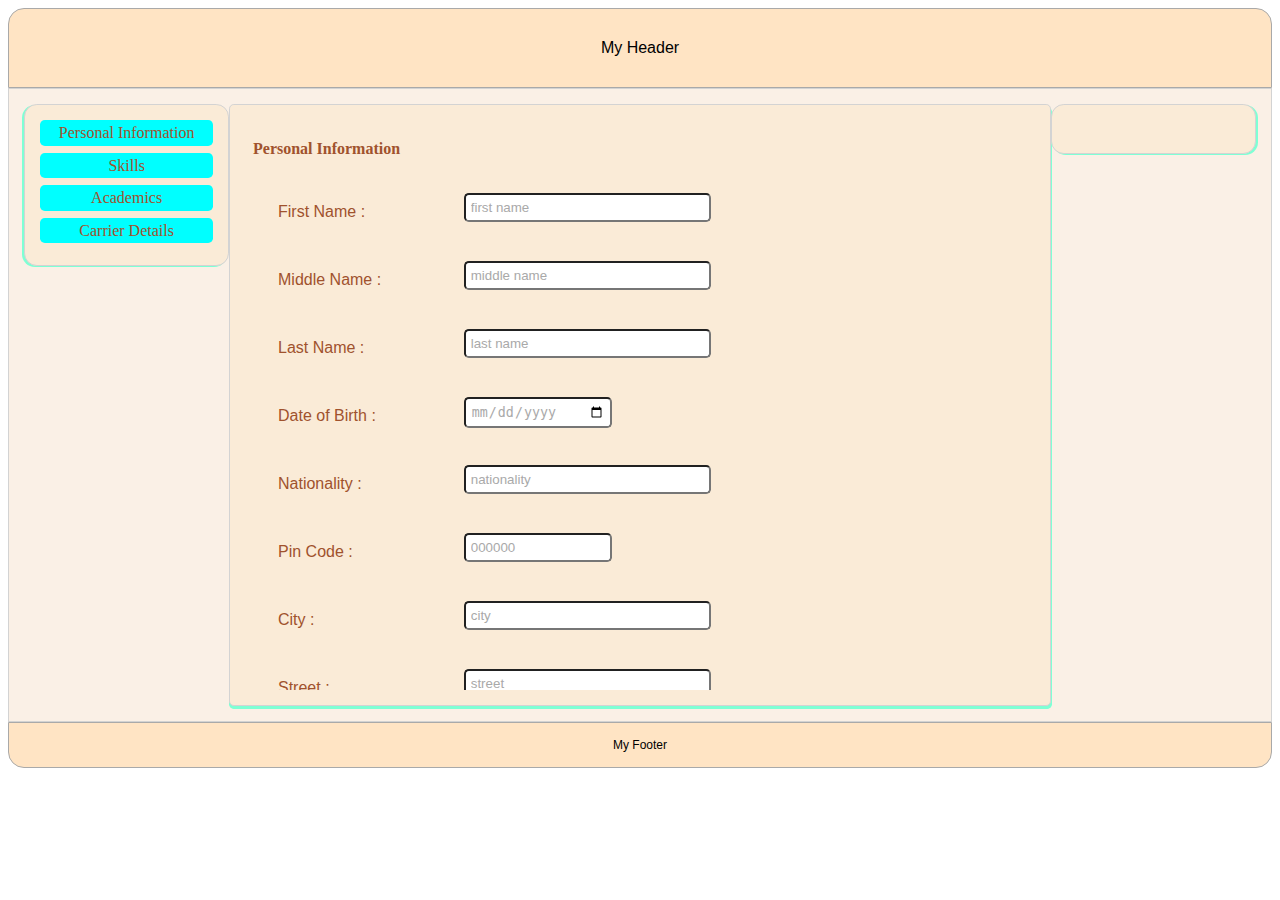
<file: WebContent/static/index.html>
<!Doctype html>
<html>

<head>
    <meta name="viewport" content="width=device-width, initial-scale=1.0">
    <style>
        header {
            background-color: bisque;
            border: 1px solid darkgrey;
            border-radius: 1rem 1rem 0rem 0rem;
            text-align: center;
            padding: 15px;
        }

        footer {
            background-color: bisque;
            border: 1px solid darkgrey;
            border-radius: 0rem 0rem 1rem 1rem;
            text-align: center;
            font-size: 12px;
            padding: 15px;
        }

        main {
            background-color: linen;
            border: 1px solid lightgray;
        }



        .leftPane {
            background-color: antiquewhite;
            border: 1px solid lightgray;
            border-radius: 0.8rem;
            box-shadow: -2px 1px aquamarine;
            padding: 5px;
        }

        .rightPane {
            background-color: antiquewhite;
            border: 1px solid lightgray;
            border-radius: 0.8rem;
            box-shadow: 2px 1px aquamarine;
            padding: 5px;
        }

        .middlePane {

            padding: 5px;


        }

        .contentPane {
            background-color: antiquewhite;
            border: 1px solid lightgray;
            border-radius: 0.3rem;
            box-shadow: 0px 5px aquamarine;
        }

        .leftPane ul {
            list-style-type: none;
            line-height: 1.6;
            color: sienna;
            font-size: 1em;
            font-family: cursive;
            margin: 0;
            padding: 0;
        }

        .leftPane li {
            background-color: aqua;
            border-radius: 0.3rem;
            margin-bottom: 7px;

        }

        .leftPane li:hover {
            background-color: aquamarine;
        }
        .leftPane button, .leftPane button:active{
            -webkit-appearance: none;
            -moz-appearance: none;
            background-color: transparent;
            border: 0px;
            border-radius: 0;
            font-size: 1em;
            font-family: cursive;
            margin: 0;
            padding: 0;
            width:100%;
        }
        
       
    </style>
    <link href='index.css' rel='stylesheet'>
</head>

<body>
    <header class='col-12'>
        <div class='col-12'>
            My Header
        </div>
    </header>
    <main class='col-12'>
        <div class='col-2 leftPane'>
            <ul>
                <li class='person-info-li'>
                    <button type=“button” onclick='changeContent("person-info.html")'><label>Personal Information</label></button>
                </li>
                <li class='skills-li'>
                    <button type=“button” onclick='changeContent("skills.html")'><label>Skills</label></button>
                </li>
                <li class='academics-li'>
                    <button type=“button” onclick='changeContent("person-info.html")'> <label>Academics</label></button>
                </li>
                <li class='carrier-details-li'>
                    <button type=“button” onclick='changeContent("person-info.html")'><label>Carrier Details</label></button>
                </li>
            </ul>
        </div>
        <div class='col-8 middlePane contentPane'>
            <object id='container_object' data="person-info.html" height='600px' class='col-12'>
                Your browser doesn’t support the object tag.
            </object>
        </div>
        <div class='col-2 rightPane'>&nbsp;</div>

    </main>
    <footer class='col-12'>
        My Footer
    </footer>
    <script>
        function changeContent(url){
           const container = document.getElementById("container_object");
           container.setAttribute("data",url);
           const containerClone = container.cloneNode(true);
           const parent = container.parentNode;
           parent.removeChild(container);
           parent.appendChild(containerClone);
        }
    </script>
</body>

</html>
</file>
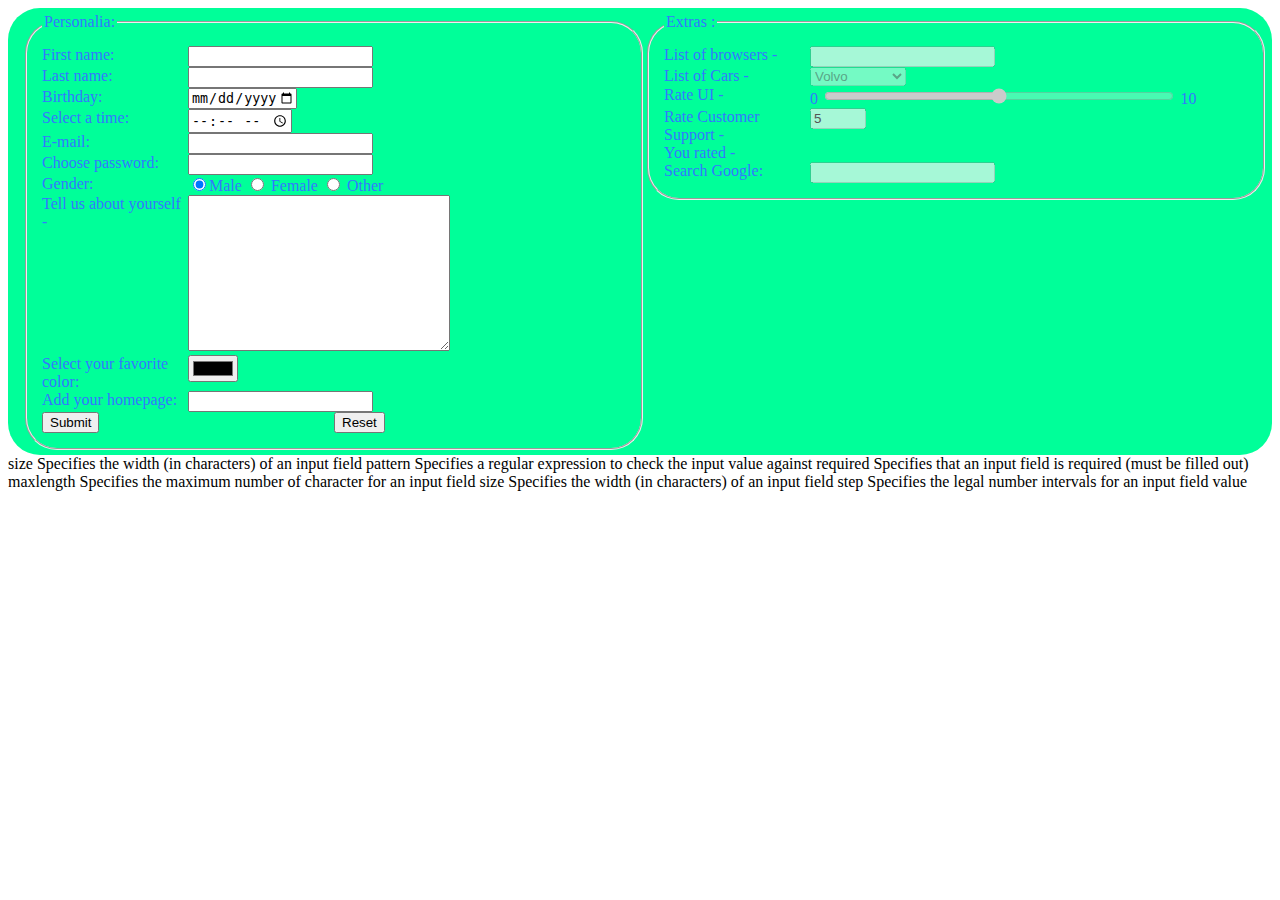
<file: WebContent/static/login.html>
<!DOCTYPE html>
<html>
<head>
<meta charset="UTF-8">
<title>Login</title>
<meta name="viewport" content="width=device-width, initial-scale=1">
<link rel="stylesheet" href="../script/style.css">

</head>
<body>
	<div class="col-12 col-s-12 section">
		<form class="formSection alignCenter col-12" action="resume.html"
			target="_blank" method="get"
			oninput="total.value=parseInt(ui.value)+parseInt(support.value)/2">

			<div class="alignCenter col-6 col-s-6">
				<fieldset class="subsection">
					<legend>Personalia:</legend>
					<div class="col-12 col-s-12 row">
						<div class="col-3">
							<label>First name:</label>
						</div>
						<div class="col-9">
							<input type="text" name="firstname" />
						</div>
					</div>
					<div class="col-12 col-s-12 row">
						<div class="col-3">
							<label>Last name:</label>
						</div>
						<div class="col-9">
							<input type="text" name="lastname" />
						</div>
					</div>
					<div class="col-12 col-s-12 row">
						<div class="col-3">
							<label>Birthday:</label>
						</div>
						<div class="col-9">
							<input type="date" name="bday" max="2030-12-31" min="1970-01-02">
						</div>
					</div>
					<div class="col-12 col-s-12 row">
						<div class="col-3">
							<label>Select a time:</label>
						</div>
						<div class="col-9">
							<input type="time" name="usr_time">
						</div>
					</div>
					<div class="col-12 col-s-12 row">
						<div class="col-3">
							<label>E-mail:</label>
						</div>
						<div class="col-9">
							<input type="email" name="email">
						</div>
					</div>
					<div class="col-12 col-s-12 row">
						<div class="col-3">
							<label>Choose password:</label>
						</div>
						<div class="col-9">
							<input type="password" name="psw">
						</div>
					</div>
					<div class="col-12 col-s-12 row">
						<div class="col-3">
							<label>Gender:</label>
						</div>
						<div class="col-9">
							<input type="radio" name="gender" value="male" checked /><label
								class="radioButtonLabel">Male</label> <input type="radio"
								name="gender" value="female" /> <label class="radioButtonLabel">Female</label>
							<input type="radio" name="gender" value="other" /> <label
								class="radioButtonLabel">Other</label>
						</div>
					</div>
					<div class="col-12 col-s-12 row">
						<div class="col-3">
							<label>Tell us about yourself -</label>
						</div>
						<div class="col-9">
							<textarea name="message" rows="10" cols="30"></textarea>
						</div>
					</div>
					<div class="col-12 col-s-12 row">
						<div class="col-3">
							<label>Select your favorite color:</label>
						</div>
						<div class="col-9">
							<input type="color" name="favcolor">
						</div>
					</div>
					<div class="col-12 col-s-12 row">
					<div class="col-3">
						<label>Add your homepage:</label>
					</div>
					<div class="col-9">
						<input type="url" name="homepage">
					</div>
			</div>
			<div class="col-12 col-s-12 row">
				<div class="col-6">
					<input type="submit" value="Submit">
				</div>
				<div class="col-6">
					<input type="reset">
				</div>
			</div>
			</fieldset>
	</div>
	<div class="alignCenter col-6 col-s-6">
		<fieldset class="subsection" disabled>
			<legend>Extras :</legend>
			<div class="col-12 col-s-12 row">
				<div class="col-3">
					<label>List of browsers -</label>
				</div>
				<div class="col-9">
					<input list="browsers" />
					<datalist id="browsers">
						<option value="Internet Explorer" />
						<option value="Internet Explorer2" />
						<option value="Internet Explorer3" />
						<option value="Firefox" />
						<option value="Internet Explorer4" />
						<option value="Chrome" />
						<option value="Opera" />
						<option value="Safari" />
					</datalist>
				</div>
			</div>
			<div class="col-12 col-s-12 row">
				<div class="col-3">
					<label>List of Cars -</label>
				</div>
				<div class="col-9">
					<select>
						<optgroup label="Swedish Cars">
							<option value="volvo">Volvo</option>
							<option value="saab">Saab</option>
						</optgroup>
						<optgroup label="German Cars">
							<option value="mercedes">Mercedes</option>
							<option value="audi">Audi</option>
						</optgroup>
					</select>
				</div>
			</div>
			<div class="col-12 col-s-12 row">
				<div class="col-3">
					<label>Rate UI -</label>
				</div>
				<div class="col-9 alignCenter">
					<label>0</label> <input type="range" id="ui" name="ui" min="0"
						max="10" value="5"> <label>10</label>
				</div>
			</div>
			<div class="col-12 col-s-12 row">
				<div class="col-3">
					<label>Rate Customer Support -</label>
				</div>
				<div class="col-9">
					<input type="number" id="support" name="support" min="0" max="10"
						value="5">
				</div>
			</div>
			<div class="col-12 col-s-12 row">
				<label>You rated -</label>
				<output name="total" for="ui support"></output>
			</div>
			<div class="col-12 col-s-12 row">
				<div class="col-3">
					<label>Search Google:</label>
				</div>
				<div class="col-9">
					<input type="search" name="googlesearch">
				</div>
			</div>
		</fieldset>
	</div>
	</form>
	size Specifies the width (in characters) of an input field pattern
	Specifies a regular expression to check the input value against
	required Specifies that an input field is required (must be filled out)
	maxlength Specifies the maximum number of character for an input field
	size Specifies the width (in characters) of an input field step
	Specifies the legal number intervals for an input field value
	</div>
</body>
</html>
</file>
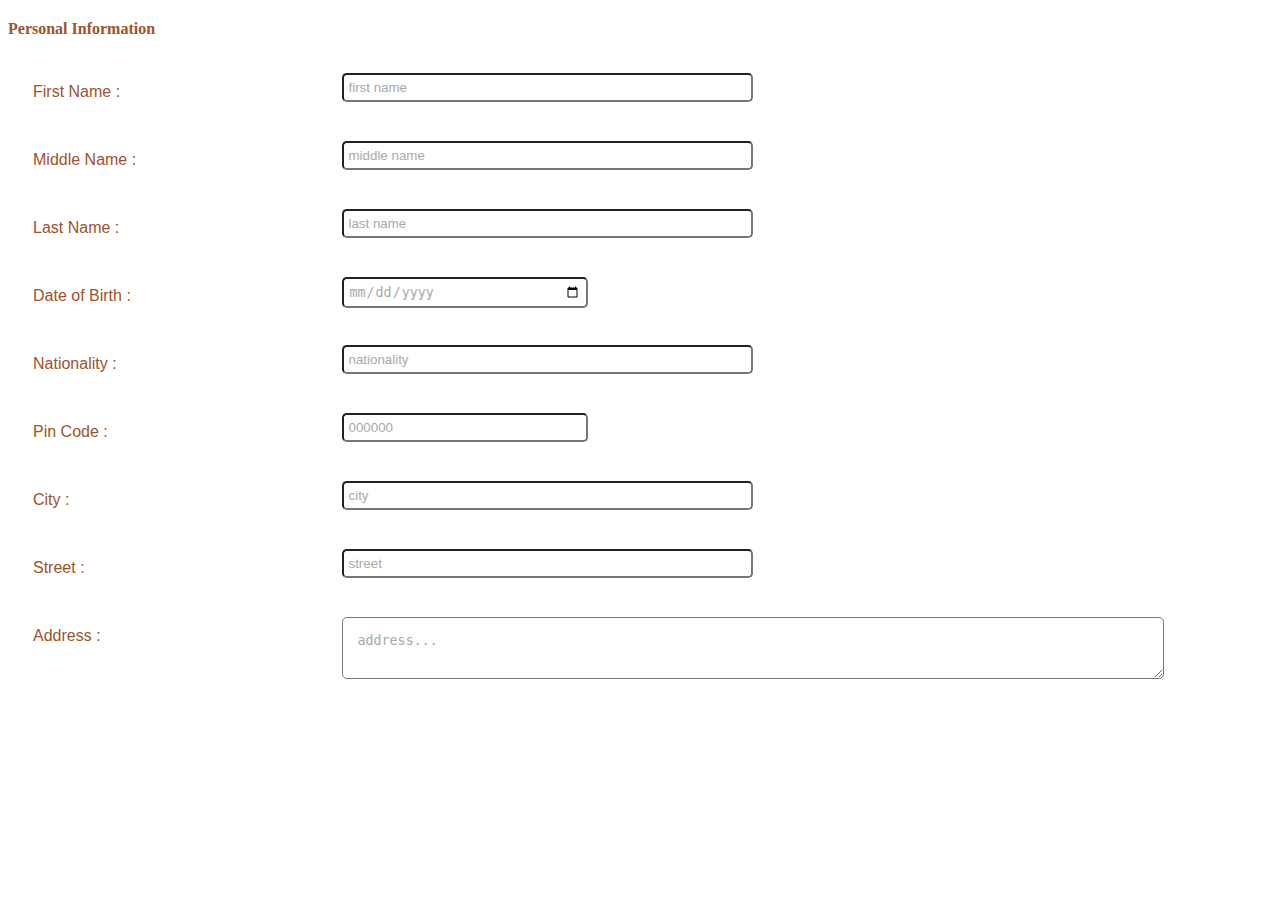
<file: WebContent/static/person-info.html>
<!Doctype html>
<html>

<head>
    <link href='index.css' rel='stylesheet'>
    <style>
        .person-info input, .person-info textarea{
            color: darkgrey;
            border-radius: 0.3rem;
        }
        .person-info div{
            padding:10px;
        }
        </style>
</head>

<body>
    <h3 style='line-height: 1.6;
    color: sienna;
    font-size: 1em;
    font-family: cursive;'>Personal Information</h3>
    <form>
            <div class='col-12 person-info'>
                <label class='col-3'>First Name :</label>
                <input class='col-4' type='text' name='first_name' placeholder='first name' />
            </div>
            <div class='col-12 person-info'>
                <label class='col-3'>Middle Name :</label>
                <input class='col-4' type='text' name='middle_name' placeholder='middle name' />
            </div>
            <div class='col-12 person-info'>
                <label class='col-3'>Last Name :
                </label>
                <input class='col-4' type='text' name='last_name' placeholder='last name' />
            </div>
            <div  class='col-12 person-info'>
                <label class='col-3'>Date of Birth :</label>
                <input class='col-4' type='date' name='dob' value='Date of Birth' />
            </div>
            <div class='col-12 person-info'>
                <label class='col-3'>Nationality :</label>
                <input class='col-4' type='text' name='nationality' placeholder='nationality' />
            </div>
            <div class='col-12 person-info'>
                <label class='col-3'>Pin Code :</label>
                <input class='col-4' type='number' name='pin_code' placeholder='000000' />
            </div>
            <div class='col-12 person-info'>
                <label class='col-3'>City :</label>
                <input class='col-4' type='text' name='city' placeholder='city' />
            </div>
            <div class='col-12 person-info'>
                <label class='col-3'>Street :</label>
                <input class='col-4' type='text' name='street' placeholder='street' />
            </div>
            <div class='col-12 person-info'>
                <label class='col-3'>Address :</label>
                <textarea class='col-8' name='address' placeholder='address... '></textarea>
            </div>
    </form>
</body>

</html>
</file>
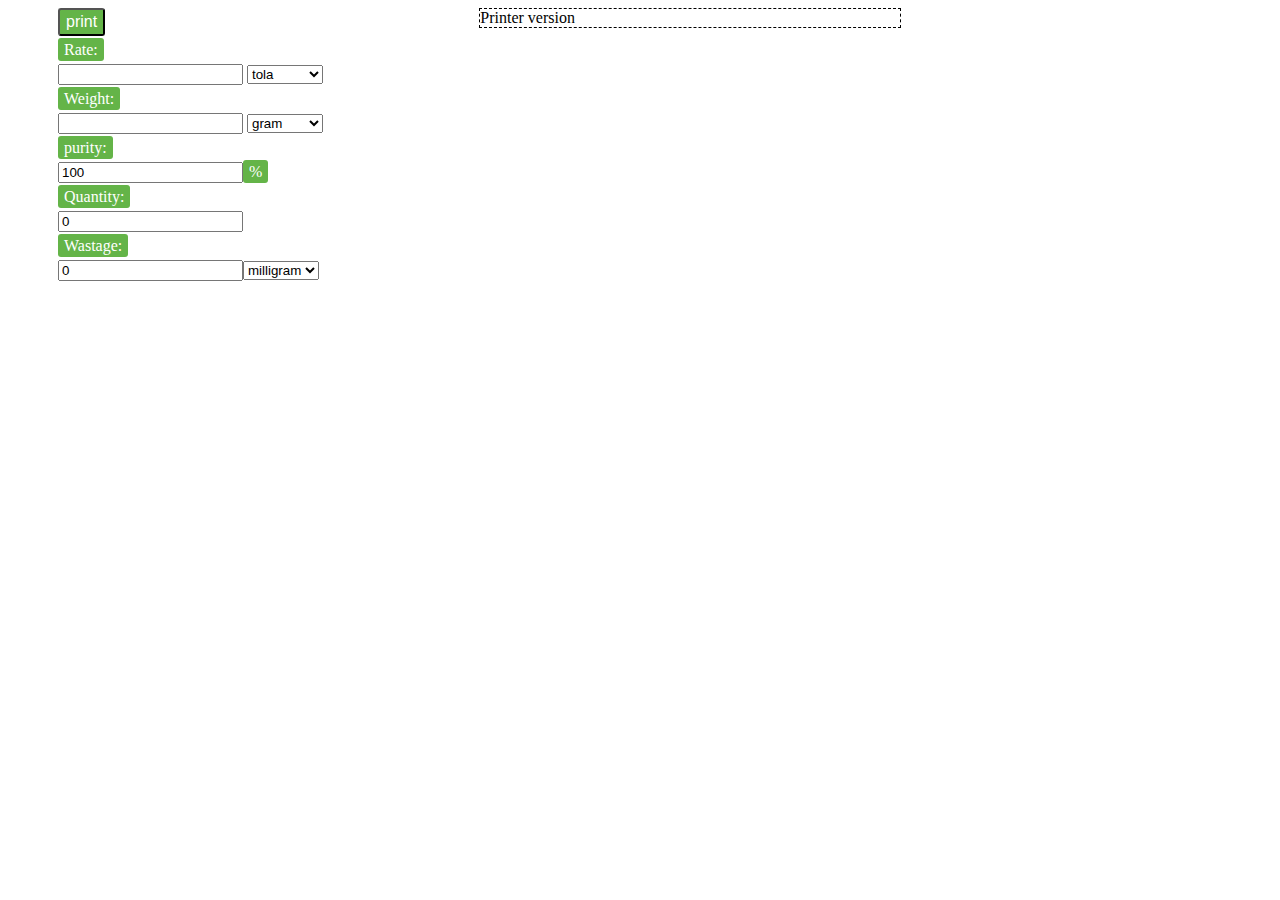
<file: WebContent/static/receipt.html>
<!DOCTYPE html>
<html>
<head>
    <style type="text/css">

.printable {
  display: block;
  border:1px dashed black;
}

@media print {
  .non-printable {
    display: none;
  }

  .printable {
    display: block;
  }
}

* {
  box-sizing: border-box;
}

@media only screen and (max-width: 768px) {

  /* For mobile phones: */
  [class*="col-"] {
    width: 100%;
  }
}

@media only screen and (min-width: 600px) {

  /* For tablets: */
  .col-s-1 {
    width: 8.33%;
  }

  .col-s-2 {
    width: 16.66%;
  }

  .col-s-3 {
    width: 25%;
  }

  .col-s-4 {
    width: 33.33%;
  }

  .col-s-5 {
    width: 41.66%;
  }

  .col-s-6 {
    width: 50%;
  }

  .col-s-7 {
    width: 58.33%;
  }

  .col-s-8 {
    width: 66.66%;
  }

  .col-s-9 {
    width: 75%;
  }

  .col-s-10 {
    width: 83.33%;
  }

  .col-s-11 {
    width: 91.66%;
  }

  .col-s-12 {
    width: 100%;
  }
}

@media only screen and (min-width: 768px) {
  .col-1 {
    width: 8.33%;
  }

  .col-12 {
    width: 16.66%;
  }

  .col-3 {
    width: 25%;
  }

  .col-4 {
    width: 33.33%;
  }

  .col-5 {
    width: 41.66%;
  }

  .col-6 {
    width: 50%;
  }

  .col-7 {
    width: 58.33%;
  }

  .col-8 {
    width: 66.66%;
  }

  .col-9 {
    width: 75%;
  }

  .col-12 {
    width: 83.33%;
  }

  .col-11 {
    width: 91.66%;
  }

  .col-12 {
    width: 100%;
  }
}

[class*="col-"] {
  float: left;
}

.row::after {
  content: "";
  clear: both;
  display: table;
}

.printButton {
  background: #64b448;
  color: #fff;
  font-size: 16px;
  padding: 3px 6px;
  border-radius: 3px;
  margin-right: 5px;
  font-weight: 500;
}

.p-label {
  margin-bottom: 5px;
  margin-top: 5px;
}

label {
  background: #64b448;
  color: #fff;
  font-size: 16px;
  padding: 3px 6px;
  border-radius: 3px;
  margin-right: 5px;
  font-weight: 500;
}

.rowwy {
  background: #ccbbbb;
}

    </style>
</head>
<body onload="addListeners()">

    <div class="col-12">
		<div class="col-4 non-printable" style="margin-left: 50px;">
      <div class="col-12" >
        <button class="printButton" onclick="window.print();">print</button></div>
      <div class="col-12" >
        <div class="col-12 p-label"><label>Rate:</label></div>
        <div class="col-12"><input class="calculatable" id="rate" type="number" />
        <select>
        <option value="gram">gram</option>
		<option value="tola" selected="selected">tola</option>
        <option value="milligram">
milligram</option>
        <option value="kilogram">kilo</option>
        </select>
        </div>

        <div class="col-12 p-label"><label>Weight:</label></div>
        <div class="col-12"><input class="calculatable" id="weight" type="number" />
        <select>
        <option value="gram" selected="selected">gram</option>
        <option value="milligram">
milligram</option>
        <option value="kilogram">kilo</option>
        </select>
        </div>

        <div class="col-12 p-label"><label>purity:</label></div>
        <div class="col-12"><input class="calculatable" id="purity" type="number" value="100" /><label>%</label></div>
<div class="col-12 p-label"><label>Quantity:</label></div>
        <div class="col-12"><input class="calculatable" id="quanityNo" type="number" value="0" /></div>
        <div class="col-12 p-label"><label>Wastage:</label></div>
        <div class="col-12"><input class="calculatable" id="surcharge" type="number" value="0" /><select>
        <option value="gram">gram</option>
        <option value="milligram" selected="selected">
milligram</option>
        </select></div>

      </div>
    </div>
	<div class="printable col-4" id="printable" style="margin-right: 50px;">
      Printer version
    </div>
	</div>
<script>
var printObj = {
	rate: 0,
	rateUnit:"gram",
	weight: 0,
	weightUnit:"gram",
	purity:0,
	quatity:0,
	wastage:0,
	wastageUnit:"milligram"
}
const unitMultiplier = {
	gram:1,
	tola:10,
	milligram:0.001,
	kilo:1000
}
const updatePrintObj  = function(){
	console.log("" + this.value);
}	
function addListeners(){
var calculatables = document.getElementsByClassName("calculatable");
Array.from(calculatables).forEach( calculatable => 
    calculatable.addEventListener('oninput', updatePrintObj, false)
);
console.log(calculatables);
}
</script>
    
  </body>

</html>
</file>
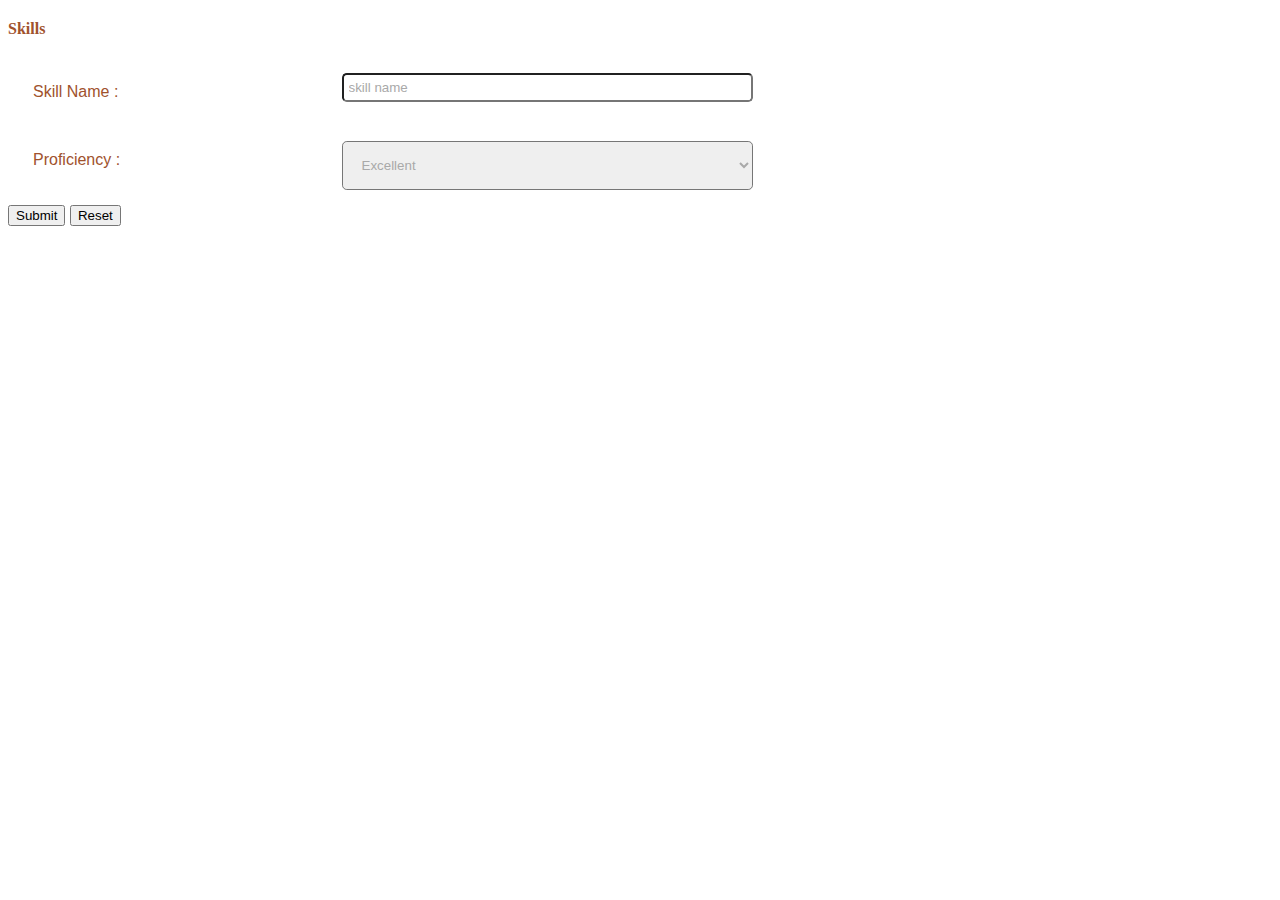
<file: WebContent/static/skills.html>
<!Doctype html>
<html>

<head>
    <link href='index.css' rel='stylesheet'>
    <style>
    .skills input, .skills textarea, .skills select{
            color: darkgrey;
            border-radius: 0.3rem;
        }
        .skills div{
            padding:10px;
        }</style>
</head>

<body>
    <h3 style='line-height: 1.6;
        color: sienna;
        font-size: 1em;
        font-family: cursive;'>Skills</h3>
    <form>
        <div class='col-12 skills'>
            <label class='col-3'>Skill Name :</label>
            <input class='col-4' type='text' name='skill_name' placeholder='skill name' />
        </div>
        <div class='col-12 skills'>
            <label class='col-3'>Proficiency :</label>
            <select class='col-4' type='text' name='proficiency'>
                    <option value="Excellent">Excellent</option>
                    <option value="High">High</option>
                    <option value="Good">Good</option>
                    <option value="Average">Average</option>
                  </select>
                </select>
        </div>
        <div>
            <button type="submit" value="Submit">Submit</button>
            <button type="reset" value="Reset">Reset</button>
        </div>
        
    </form>
</body>

</html>
</file>
<file: WebContent/static/index.css>
* {
    box-sizing: border-box;
}

.row::after {
    content: "";
    clear: both;
    display: table;
}

[class*="col-"] {
    float: left;
    padding: 15px;
}

html {
    font-family: "Lucida Sans", sans-serif;
}

.menu ul {
    list-style-type: none;
    margin: 0;
    padding: 0;
}

.menu li {
    padding: 8px;
    margin-bottom: 7px;
    background-color: #33b5e5;
    color: #ffffff;
    box-shadow: 0 1px 3px rgba(0, 0, 0, 0.12), 0 1px 2px rgba(0, 0, 0, 0.24);
}

.menu li:hover {
    background-color: #0099cc;
}

.aside {
    background-color: #33b5e5;
    padding: 15px;
    color: #ffffff;
    text-align: center;
    font-size: 14px;
    box-shadow: 0 1px 3px rgba(0, 0, 0, 0.12), 0 1px 2px rgba(0, 0, 0, 0.24);
}

.footer {
    background-color: #0099cc;
    color: #ffffff;
    text-align: center;

} 

@media only screen and (min-width: 600px) {

    /* For tablets: */
    .col-s-1 {
        width: 8.33%;
    }

    .col-s-2 {
        width: 16.66%;
    }

    .col-s-3 {
        width: 25%;
    }

    .col-s-4 {
        width: 33.33%;
    }

    .col-s-5 {
        width: 41.66%;
    }

    .col-s-6 {
        width: 50%;
    }

    .col-s-7 {
        width: 58.33%;
    }

    .col-s-8 {
        width: 66.66%;
    }

    .col-s-9 {
        width: 75%;
    }

    .col-s-10 {
        width: 83.33%;
    }

    .col-s-11 {
        width: 91.66%;
    }

    .col-s-12 {
        width: 100%;
    }
}

@media only screen and (min-width: 768px) {

    /* For desktop: */
    .col-1 {
        width: 8.33%;
    }

    .col-2 {
        width: 16.66%;
    }

    .col-3 {
        width: 25%;
    }

    .col-4 {
        width: 33.33%;
    }

    .col-5 {
        width: 41.66%;
    }

    .col-6 {
        width: 50%;
    }

    .col-7 {
        width: 58.33%;
    }

    .col-8 {
        width: 66.66%;
    }

    .col-9 {
        width: 75%;
    }

    .col-10 {
        width: 83.33%;
    }

    .col-11 {
        width: 91.66%;
    }

    .col-12 {
        width: 100%;
    }
}

input[type='text']{
    padding:5px;
}
input[type='date'], input[type='number']{
    padding:5px;
    width:20%;
}
label {
    margin:5px;
    padding:5px !important;
    color:sienna;
}

.contentPane {
    background-color: antiquewhite;
    border: 1px solid lightgray;
    border-radius: 0.3rem;
    box-shadow: 0px 3px aquamarine, 1px 3px aquamarine;
    padding:0px;
}

::placeholder { /* Chrome, Firefox, Opera, Safari 10.1+ */
    color: darkgrey;
    opacity: 1; /* Firefox */
  }
</file>
<file: WebContent/script/style.css>
* {
	box-sizing: border-box;
}

@media only screen and (max-width: 768px) {
	/* For mobile phones: */
	[class*="col-"] {
		width: 100%;
	}
}

@media only screen and (min-width: 600px) {
	/* For tablets: */
	.col-s-1 {
		width: 8.33%;
	}
	.col-s-2 {
		width: 16.66%;
	}
	.col-s-3 {
		width: 25%;
	}
	.col-s-4 {
		width: 33.33%;
	}
	.col-s-5 {
		width: 41.66%;
	}
	.col-s-6 {
		width: 50%;
	}
	.col-s-7 {
		width: 58.33%;
	}
	.col-s-8 {
		width: 66.66%;
	}
	.col-s-9 {
		width: 75%;
	}
	.col-s-10 {
		width: 83.33%;
	}
	.col-s-11 {
		width: 91.66%;
	}
	.col-s-12 {
		width: 100%;
	}
}

@media only screen and (min-width: 768px) {
	.col-1 {
		width: 8.33%;
	}
	.col-2 {
		width: 16.66%;
	}
	.col-3 {
		width: 25%;
	}
	.col-4 {
		width: 33.33%;
	}
	.col-5 {
		width: 41.66%;
	}
	.col-6 {
		width: 50%;
	}
	.col-7 {
		width: 58.33%;
	}
	.col-8 {
		width: 66.66%;
	}
	.col-9 {
		width: 75%;
	}
	.col-10 {
		width: 83.33%;
	}
	.col-11 {
		width: 91.66%;
	}
	.col-12 {
		width: 100%;
	}
}

[class*="col-"] {
	float: left;
}

.row::after {
	content: "";
	clear: both;
	display: table;
}

html {
	font-family: "Merriweather";
}

.header {
	background-color: #9933cc;
	color: #ffffff;
	padding: 15px;
}

.menu ul {
	list-style-type: none;
	margin: 0;
	padding: 0;
}

.menu li {
	padding: 8px;
	margin-bottom: 7px;
	background-color: #33b5e5;
	color: #ffffff;
	box-shadow: 0 1px 3px rgba(0, 0, 0, 0.12), 0 1px 2px rgba(0, 0, 0, 0.24);
}

.menu li:hover {
	background-color: #0099cc;
}

.section-header {
	background-color: #ACF;
	color: #37F;
	margin-bottom: 10px;
	margin-top: 0;
}

.description {
	color: #777;
	text-align: justify;
	text-justify: inter-word;
	font-size: 14px;
	width: 98%;
}

.leftContent .description, .midContent {
	font-family: "Verdana";
}

.rightContent .description {
	font-family: "Consolas";
}

.duration {
	color: #888;
	font-size: 12;
}

.leading-content {
	font-weight: bold;
}

.italic-text {
	font-style: italic;
}

.intro {
	margin-bottom: 20px;
}

.intro h1, .intro h3, .intro h4, .intro h6 {
	margin-bottom: 0;
}

.intro h3, .intro h4, .intro h6 {
	margin-top: 0;
}

.intro img {
	display: block;
	margin-left: auto;
	margin-right: auto;
	margin-top: auto;
	margin-bottom: auto;
}

.alignCenter {
	display: block; margin-left : auto;
	margin-right: auto;
	margin-top: auto;
	margin-bottom: auto;
	margin-left: auto;
}

@media only screen and (max-width: 768px) {
	.intro {
		max-height: 180px;
	}
	.intro img {
		max-height: 50px;
	}
}

@media only screen and (min-width: 600px) {
	.intro {
		max-height: 180px;
	}
	.intro img {
		max-height: 75px;
	}
}

@media only screen and (min-width: 768px) {
	.intro {
		max-height: 180px;
	}
	.intro img {
		max-height: 150px;
	}
}

.descriptionTermBold dt {
	font-weight: bold;
}

.formSection {
	background-color: #0F9;
	color: #37F;
	border-radius: 2em;
	padding: 5px;
	padding-left: 15px;
}
.subsection {
	border-radius: 2em;
	padding: 15px;
}


.formSection input[type="range"] {
	width: 80%;
}
</file>
